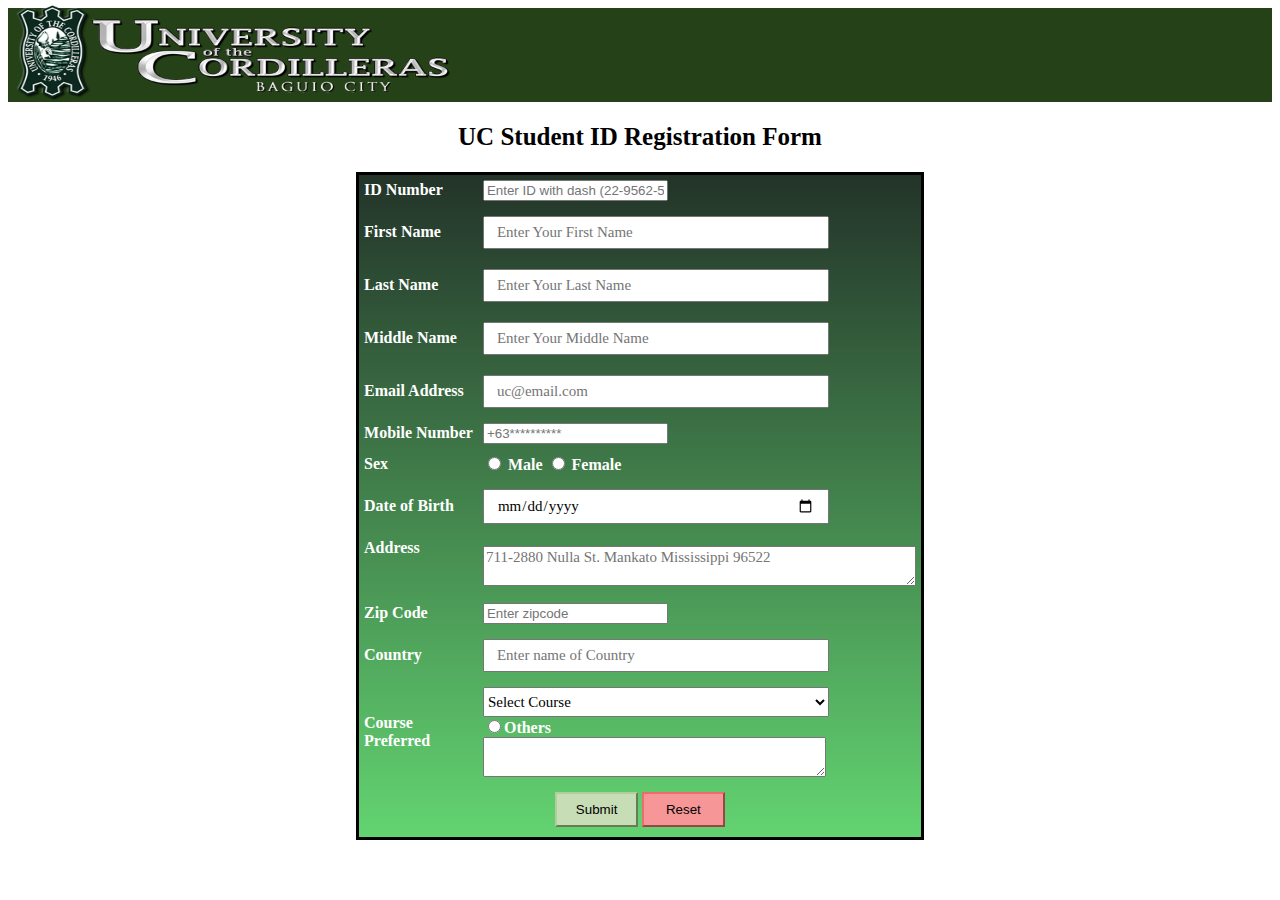
<file: index.html>
<html>
<head>
    <meta charset="utf-8">
    <meta name="viewport" content="width=device-width, initial-scale=1, shrink-to-fit=no">
<link rel="icon" type="image/png" href="images/login.png"/>
    <title>Student ID Registration Form</title>
     <link rel="stylesheet" type="text/css" href="student-css.css">
</head>
<body>
    <nav class="navbar navbar-expand-lg navbar-dark" style="background-color: #254117;">
  <a class="navbar-brand"   href="#"> 
<div class="logo-image">
          <img src="images/uc_logo.png" class="img-fluid" style="width: 450px; height: 100px; overflow: hidden; margin-top: -6px;">
      </div>
  </a>
  </nav>
    <h2>UC Student ID Registration Form</h3>
        <table align="center" cellpadding="5" action="connect.php">
            <!----------------------- STUDENT ID --------------------------->
             <tr>
                <td>ID Number</td> 
                <td>
                    <input type="tel" name="IDNumber" maxlength="11" placeholder="Enter ID with dash (22-9562-547)" required="" />
                </td>
            </tr>
            <!--------------------- First Name ------------------------------------------>
            <tr>
                <td>First Name</td>
                <td><input type="text" name="FirstName" maxlength="50" placeholder="Enter Your First Name" required="" />
                </td>
            </tr>
            <!------------------------ Last Name --------------------------------------->
            <tr>
                <td>Last Name</td>
                <td><input type="text" name="LastName" maxlength="50" placeholder="Enter Your Last Name" required="" />
                </td>
            </tr>
            <!------------------------ Middle Name --------------------------------------->
            <tr>
                <td>Middle Name</td>
                <td><input type="text" name="MiddleName" maxlength="50" placeholder="Enter Your Middle Name" required="" />
                </td>
            </tr>
            <!-------------------------- Email ID ------------------------------------->
            <tr>
                <td>Email Address</td>
                <td><input type="email" name="EmailID" maxlength="100" placeholder="uc@email.com" required="" /></td>
            </tr>
            <!-------------------------- Mobile Number ------------------------------------->
            <tr>
                <td>Mobile Number</td>
                <td>
                    <input type="tel" name="MobileNumber" maxlength="13" placeholder="+63**********" required=""/>
                </td>
            </tr>
            <!---------------------- Sex ------------------------------------->
            <tr>
                <td>Sex</td>
                <td>
                    <input type="radio" name="Gender" value="Male" />
                    Male
                    <input type="radio" name="Gender" value="Female" />
                    Female
                </td>
            </tr>
            <!--------------------------Date Of Birth----------------------------------->
            <tr>
                <td>Date of Birth</td>

                <td>
                    <input type="date" name="user_dob" placeholder="Date of Birth" required="">
                </td>
            </tr>
            <!------------------------- Address ---------------------------------->
            <tr>
                <td>Address<br /><br /><br /></td>
                <td><textarea name="address" rows="2" cols="50" placeholder="711-2880 Nulla St. Mankato Mississippi 96522" required=""></textarea></td>
            </tr>
            <!-------------------------- Province -----------------------------------
            <tr>
                <td>Province</td>
                <td><input type="text" name="province" maxlength="50" placeholder="Enter your Province" />
                    
                </td>
            </tr>
            -->
            <!---------------------------- Municipality ---------------------------------
            <tr>
                <td>Municipality</td>
                <td><input type="text" name="Municipality" maxlength="50" placeholder="Enter your Municipality" />
                </td>
            </tr>
            -->
            <!----- -------------------- ZipCode-------------------------------------->
            <tr>
                <td>Zip Code</td>
                <td><input type="tel" name="ZipCode" maxlength="4" placeholder="Enter zipcode" required="" />
                </td>
            </tr>
            
            <!------------------------------ Country --------------------------------->
            <tr>
                <td>Country</td>
                <td><input type="text" name="Country" placeholder="Enter name of Country" /></td>
            </tr>

            <!--------------------- Parents Name ------------------------------------------>
           <!-- <tr>
                <th>Father's Name</th>
                <td><input type="text" name="FirstName" maxlength="50" placeholder="Enter Name" required="" />
                </td>
            </tr>
            <tr>
                <th>Occupation</th>
                <td><input type="text" name="FirstName" maxlength="50" placeholder="Father's Occupation" required="" />
                </td>
            </tr>
             <tr>
                <th>Mother's Name</th>
                <td><input type="text" name="FirstName" maxlength="50" placeholder="Enter Name" required="" />
                </td>
            </tr>
            <tr>
                <th>Occupation</th>
                <td><input type="text" name="FirstName" maxlength="50" placeholder="Mother's Occupation" required="" />
                </td>
            </tr>
             <tr>
                <th>Guardian's Name</th>
                <td><input type="text" name="FirstName" maxlength="50" placeholder="Enter Name" required="" />
                </td>
            </tr>
            <tr>
                <th>Relationship</th>
                <td><input type="text" name="FirstName" maxlength="50" placeholder="Daughter/Son/Relative" required="" />
                </td>
            </tr>
            <tr>
                <td>Guardian's Mobile Number</td>
                <td>
                    <input type="number" name="MobileNumber" maxlength="13" placeholder="+63***" />
                </td>
            </tr>
        -->

            <!------------------------- Hobbies ------------------------------------
            <tr>
                <td>Hobbies <br /><br /><br /></td>
                <td>
                    <input type="checkbox" name="HobbyDrawing" value="Drawing" />
                    Drawing
                    <input type="checkbox" name="HobbySinging" value="Singing" />
                    Singing
                    <input type="checkbox" name="HobbyDancing" value="Dancing" />
                    Dancing
                    <input type="checkbox" name="HobbyCooking" value="Cooking" />
                    Sketching
                    <br />
                    <input type="checkbox" name="HobbyOther" value="Other">
                    Others
                    <input type="text" name="Other_Hobby" maxlength="50" placeholder="Ex- Teaching" />
                    
                </td>
            </tr>
            -->
            <!-----------------------Qualification---------------------------------------
             <tr>
                <td>Elementary School</td>
                <td><input type="text" name="ElementarySchool" placeholder="Name of School" /></td>
            </tr>
            <tr>
                <td>High School</td>
                <td><input type="text" name="HighSchool" placeholder="Name of School" /></td>
            </tr>
             -->
            <!---------------------------- Courses ----------------------------------->
            <tr>
                <td>Course <br>Preferred</td>
                <td>
                    <select name="course" id="course">
                        <option selected>Select Course</option> 
                        <option value="BSIT">Bachelor of Science in Information Technology</option>
                        <option value="BSCS">Bachelor of Science in Computer Science</option>
                        <option value="BSDA">Bachelor of Science in Data Analytics</option>
                        <option value="BSCoE">Bachelor of Science in Computer Engineering</option>
                        <option value="BSCE">Bachelor of Science in Civil Engineering</option>
                        <option value="BSA">Bachelor of Science in Architecture</option>
                        <option value="BSAc">Bachelor of Science in Accountancy</option>
                        <option value="BSN">Bachelor of Science in Nursing</option>
                    </select>
                    <br>
                    <input type="radio" name="other" value="others">Others<br>
                    <textarea name="Others" rows="0" cols="39"></textarea>
                </td>
            </tr>
               
            <!----------------------- Submit and Reset ------------------------------->
            <tr>
                <td colspan="2" align="center">
                    <!--<form action="welcome.php" method="post">-->
                    <input type="submit" value="Submit" style="background-color: #c7ddb5; border-color: #b3cf99;">
                    <input type="reset" value="Reset" style="background-color: #f69697; border-color: #ee6b6e;">
                </td>
            </tr>

        </table>
        </form>
</body>
</html>
</file>
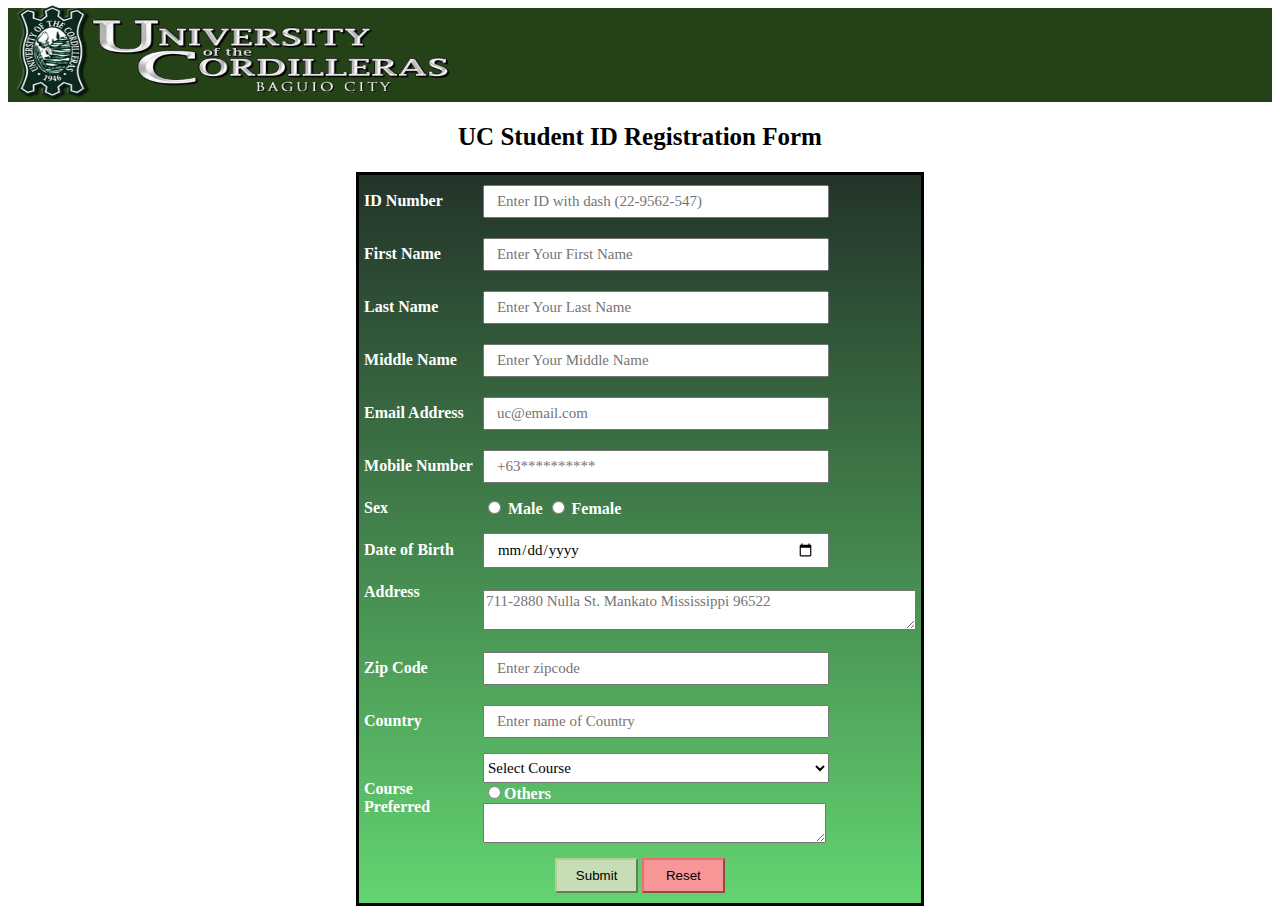
<file: New folder/student.html>
<html>
<head>
    <meta charset="utf-8">
    <meta name="viewport" content="width=device-width, initial-scale=1, shrink-to-fit=no">
<link rel="icon" type="image/png" href="images/login.png"/>
    <title>Student ID Registration Form</title>
     <link rel="stylesheet" type="text/css" href="student-css.css">
</head>
<body>
    <nav class="navbar navbar-expand-lg navbar-dark" style="background-color: #254117;">
  <a class="navbar-brand"   href="#"> 
<div class="logo-image">
          <img src="images/uc_logo.png" class="img-fluid" style="width: 450px; height: 100px; overflow: hidden; margin-top: -6px;">
      </div>
  </a>
  </nav>
    <h2>UC Student ID Registration Form</h3>
        <table align="center" cellpadding="5">
            <!----------------------- STUDENT ID --------------------------->
             <tr>
                <td>ID Number</td> 
                <td>
                    <input type="number" name="MobileNumber" maxlength="11" placeholder="Enter ID with dash (22-9562-547)" required="" />
                </td>
            </tr>
            <!--------------------- First Name ------------------------------------------>
            <tr>
                <td>First Name</td>
                <td><input type="text" name="FirstName" maxlength="50" placeholder="Enter Your First Name" required="" />
                </td>
            </tr>
            <!------------------------ Last Name --------------------------------------->
            <tr>
                <td>Last Name</td>
                <td><input type="text" name="LastName" maxlength="50" placeholder="Enter Your Last Name" required="" />
                </td>
            </tr>
            <!------------------------ Middle Name --------------------------------------->
            <tr>
                <td>Middle Name</td>
                <td><input type="text" name="MiddleName" maxlength="50" placeholder="Enter Your Middle Name" required="" />
                </td>
            </tr>
            <!-------------------------- Email ID ------------------------------------->
            <tr>
                <td>Email Address</td>
                <td><input type="email" name="EmailID" maxlength="100" placeholder="uc@email.com" required="" /></td>
            </tr>
            <!-------------------------- Mobile Number ------------------------------------->
            <tr>
                <td>Mobile Number</td>
                <td>
                    <input type="number" name="MobileNumber" maxlength="13" placeholder="+63**********" required=""/>
                </td>
            </tr>
            <!---------------------- Sex ------------------------------------->
            <tr>
                <td>Sex</td>
                <td>
                    <input type="radio" name="Gender" value="Male" />
                    Male
                    <input type="radio" name="Gender" value="Female" />
                    Female
                </td>
            </tr>
            <!--------------------------Date Of Birth----------------------------------->
            <tr>
                <td>Date of Birth</td>

                <td>
                    <input type="date" name="user_dob" placeholder="Date of Birth" required="">
                </td>
            </tr>
            <!------------------------- Address ---------------------------------->
            <tr>
                <td>Address<br /><br /><br /></td>
                <td><textarea name="address" rows="2" cols="50" placeholder="711-2880 Nulla St. Mankato Mississippi 96522" required=""></textarea></td>
            </tr>
            <!-------------------------- Province -----------------------------------
            <tr>
                <td>Province</td>
                <td><input type="text" name="province" maxlength="50" placeholder="Enter your Province" />
                    
                </td>
            </tr>
            -->
            <!---------------------------- Municipality ---------------------------------
            <tr>
                <td>Municipality</td>
                <td><input type="text" name="Municipality" maxlength="50" placeholder="Enter your Municipality" />
                </td>
            </tr>
            -->
            <!----- -------------------- ZipCode-------------------------------------->
            <tr>
                <td>Zip Code</td>
                <td><input type="Number" name="ZipCode" maxlength="6" placeholder="Enter zipcode" required="" />
                </td>
            </tr>
            
            <!------------------------------ Country --------------------------------->
            <tr>
                <td>Country</td>
                <td><input type="text" name="Country" placeholder="Enter name of Country" /></td>
            </tr>

            <!--------------------- Parents Name ------------------------------------------>
           <!-- <tr>
                <th>Father's Name</th>
                <td><input type="text" name="FirstName" maxlength="50" placeholder="Enter Name" required="" />
                </td>
            </tr>

            <tr>
                <th>Occupation</th>
                <td><input type="text" name="FirstName" maxlength="50" placeholder="Father's Occupation" required="" />
                </td>
            </tr>

             <tr>
                <th>Mother's Name</th>
                <td><input type="text" name="FirstName" maxlength="50" placeholder="Enter Name" required="" />
                </td>
            </tr>

            <tr>
                <th>Occupation</th>
                <td><input type="text" name="FirstName" maxlength="50" placeholder="Mother's Occupation" required="" />
                </td>
            </tr>

             <tr>
                <th>Guardian's Name</th>
                <td><input type="text" name="FirstName" maxlength="50" placeholder="Enter Name" required="" />
                </td>
            </tr>

            <tr>
                <th>Relationship</th>
                <td><input type="text" name="FirstName" maxlength="50" placeholder="Daughter/Son/Relative" required="" />
                </td>
            </tr>
            <tr>
                <td>Guardian's Mobile Number</td>
                <td>
                    <input type="number" name="MobileNumber" maxlength="13" placeholder="+63***" />
                </td>
            </tr>
        -->

            <!------------------------- Hobbies ------------------------------------
            <tr>
                <td>Hobbies <br /><br /><br /></td>
                <td>
                    <input type="checkbox" name="HobbyDrawing" value="Drawing" />
                    Drawing
                    <input type="checkbox" name="HobbySinging" value="Singing" />
                    Singing
                    <input type="checkbox" name="HobbyDancing" value="Dancing" />
                    Dancing
                    <input type="checkbox" name="HobbyCooking" value="Cooking" />
                    Sketching
                    <br />
                    <input type="checkbox" name="HobbyOther" value="Other">
                    Others
                    <input type="text" name="Other_Hobby" maxlength="50" placeholder="Ex- Teaching" />
                    
                </td>
            </tr>
            -->
            <!-----------------------Qualification---------------------------------------
             <tr>
                <td>Elementary School</td>
                <td><input type="text" name="ElementarySchool" placeholder="Name of School" /></td>
            </tr>
            <tr>
                <td>High School</td>
                <td><input type="text" name="HighSchool" placeholder="Name of School" /></td>
            </tr>
             -->
            <!---------------------------- Courses ----------------------------------->
            <tr>
                <td>Course <br>Preferred</td>
                <td>
                    <select name="course" id="course">
                        <option selected>Select Course</option> 
                        <option value="BSIT">Bachelor of Science in Information Technology</option>
                        <option value="BSCS">Bachelor of Science in Computer Science</option>
                        <option value="BSDA">Bachelor of Science in Data Analytics</option>
                        <option value="BSCoE">Bachelor of Science in Computer Engineering</option>
                        <option value="BSCE">Bachelor of Science in Civil Engineering</option>
                        <option value="BSA">Bachelor of Science in Architecture</option>
                        <option value="BSAc">Bachelor of Science in Accountancy</option>
                        <option value="BSN">Bachelor of Science in Nursing</option>
                    </select>
                    <br>
                    <input type="radio" name="other" value="others">Others<br>
                    <textarea name="Others" rows="0" cols="39"></textarea>
                </td>
            </tr>
               
            <!----------------------- Submit and Reset ------------------------------->
            <tr>
                <td colspan="2" align="center">
                    <!--<form action="welcome.php" method="post">-->
                    <input type="submit" value="Submit" style="background-color: #c7ddb5; border-color: #b3cf99;">
                    <input type="reset" value="Reset" style="background-color: #f69697; border-color: #ee6b6e;">
                </td>
            </tr>

        </table>
        </form>
</body>
</html>
</file>
<file: student-css.css>
<style>
        body {
            background-color: #63D471;
            }

        h2 {
            font-family: Century Gothic;
            font-size: 25px;
            font-style: normal;
            font-weight: bold;
            color: black;
            text-align: center;
            text-decoration: none;
        }
        table {
            font-family: Century Gothic;
            color: white;
            font-size: 16px;
            font-style: normal;
            font-weight: bold;
            background: linear-gradient(to bottom, #233329 0%, #63D471 100%); 
           /* background: #1EBBF0;*/
            border-collapse: collapse;
            border: 3px solid #000000;
            border-style: line;
        }
        table.inner {
            border: 10px
        }
        textarea {
        	font-size: 15px;
        	font-family: Century Gothic;
        }
        select {
        	width: 80%;
        	font-size: 15px;
        	font-family: Century Gothic;
        	height: 30px;
        }

        input[type=text],
        input[type=email],
        input[type=number],
        input[type=date] {
            width: 80%;
            padding: 6px 12px;
            margin: 5px 0;
            font-size: 15px;
            box-sizing: border-box;
            font-family: Century Gothic;
        }
        input[type=submit],
        input[type=reset] {
            width: 15%;
            padding: 8px 12px;
            margin: 5px 0;
            box-sizing: border-box;
        }

    </style>
</file>
<file: New folder/student-css.css>
<style>
        body {
            background-color: #63D471;
            }

        h2 {
            font-family: Century Gothic;
            font-size: 25px;
            font-style: normal;
            font-weight: bold;
            color: black;
            text-align: center;
            text-decoration: none;
        }
        table {
            font-family: Century Gothic;
            color: white;
            font-size: 16px;
            font-style: normal;
            font-weight: bold;
            background: linear-gradient(to bottom, #233329 0%, #63D471 100%); 
           /* background: #1EBBF0;*/
            border-collapse: collapse;
            border: 3px solid #000000;
            border-style: line;
        }
        table.inner {
            border: 10px
        }
        textarea {
        	font-size: 15px;
        	font-family: Century Gothic;
        }
        select {
        	width: 80%;
        	font-size: 15px;
        	font-family: Century Gothic;
        	height: 30px;
        }

        input[type=text],
        input[type=email],
        input[type=number],
        input[type=date] {
            width: 80%;
            padding: 6px 12px;
            margin: 5px 0;
            font-size: 15px;
            box-sizing: border-box;
            font-family: Century Gothic;
        }
        input[type=submit],
        input[type=reset] {
            width: 15%;
            padding: 8px 12px;
            margin: 5px 0;
            box-sizing: border-box;
        }

    </style>
</file>
